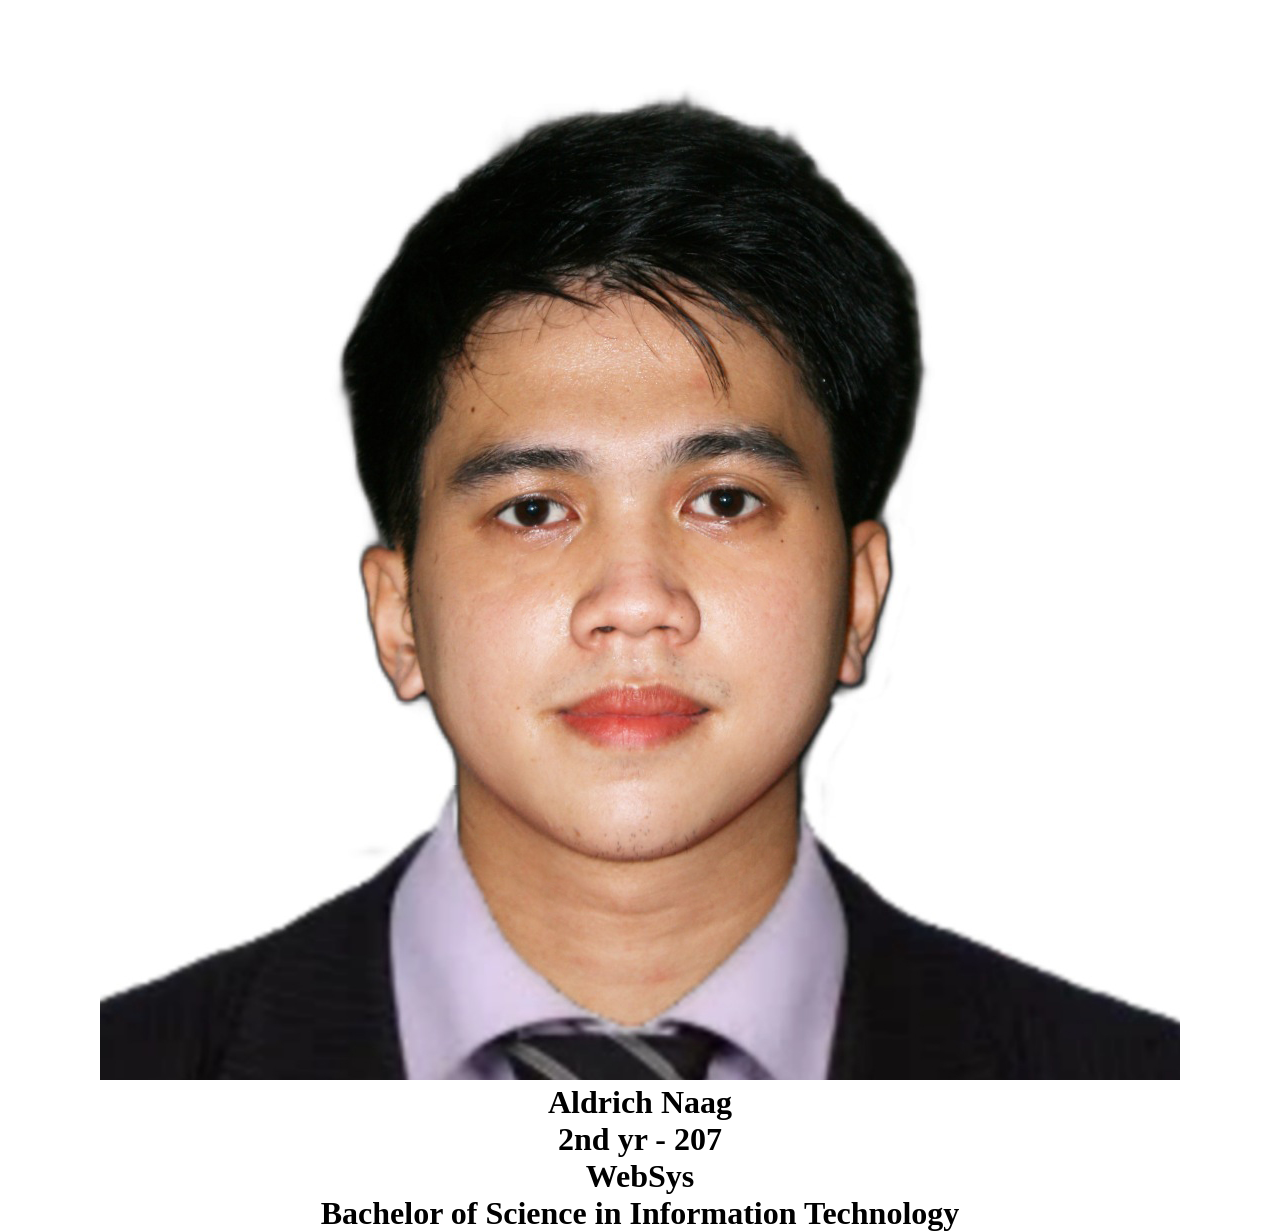
<file: index.html>
<!DOCTYPE html>
<html lang="en">
<head>
    <meta charset="UTF-8">
    <meta name="viewport" content="width=device-width, initial-scale=1.0">
    <title>Aldrich Portfolio</title>
    <link rel="stylesheet" href="style.css">
</head>
<body>
    <div class="lalagyan">
    <img class="pic-ko" src="picko.jpg" alt="HAHAHAHAH">

    <h1>Aldrich Naag</h1>
    <h1>2nd yr - 207</h1>
    <h1>WebSys</h1>
    <h1>Bachelor of Science in Information Technology</h1>
</div>
</body>
</html>
</file>
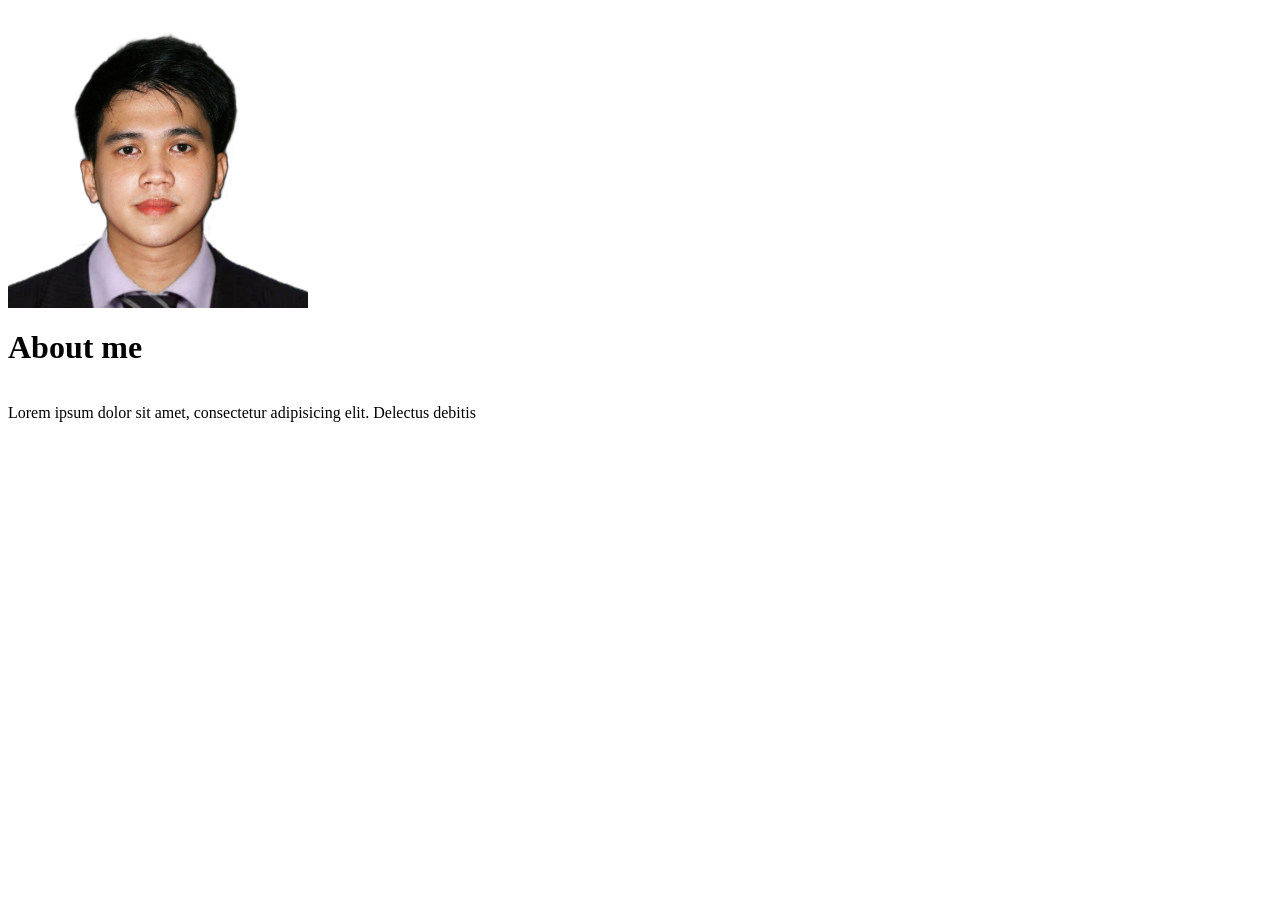
<file: portfolio.html>
<!DOCTYPE html>
<html lang="en">
<head>
    <meta charset="UTF-8">
    <meta name="viewport" content="width=device-width, initial-scale=1.0">
    <title>My Portfolio</title>
    <style>
        .lalagyan-sa-portfolio {
            display: flex;
            align-items: flex-start;
            gap: 30px;
        }

        .text-ko {
            display: flex;
            flex-direction: column;
            justify-content: center;
        }
    </style>
</head>
<body>
    
    <div class="lalagyan-sa-portfolio">
        <img width="300" src="picko.jpg" alt="HAHAHAHAH">
    </div>

    <div class="text-ko">
        <h1>About me</h1>
<p>Lorem ipsum dolor sit amet, consectetur adipisicing elit. Delectus debitis </p>
    </div>
    

</body>
</html>
</file>
<file: style.css>
* {
    margin: 0;
    padding: 0%;
}

.lalagyan {
    align-items: center;
    text-align: center;
}

.pic-ko {
    width: 300;
}
</file>
